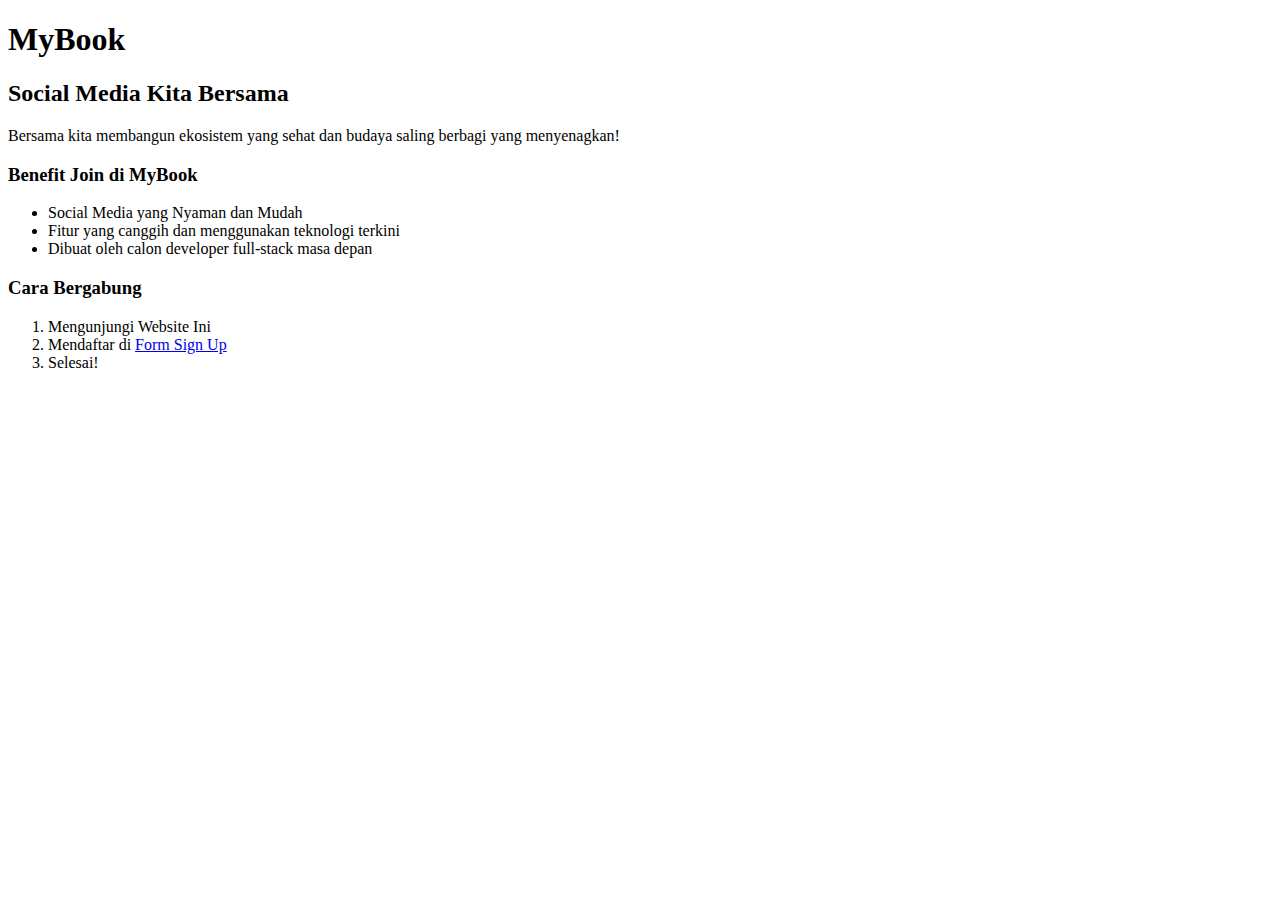
<file: WEEK-1/Latihan 1/index.html>
<!DOCTYPE html>
<html>
<head>
	<title>MyBook</title>
</head>
<body>
	<h1>MyBook</h1>
	<h2>Social Media Kita Bersama</h2>
		<p>Bersama kita membangun ekosistem yang sehat dan budaya saling berbagi yang menyenagkan!</p>
	<h3>Benefit Join di MyBook</h3>
		<ul>
			<li>Social Media yang Nyaman dan Mudah</li>
			<li>Fitur yang canggih dan menggunakan teknologi terkini</li>
			<li>Dibuat oleh calon developer full-stack masa depan</li>
		</ul>
	<h3>Cara Bergabung</h3>
		<ol>
			<li>Mengunjungi Website Ini</li>
			<li>Mendaftar di <a href="form.html">Form Sign Up</a></li>
			<li>Selesai!</li>
		</ol>

</body>
</html>
</file>
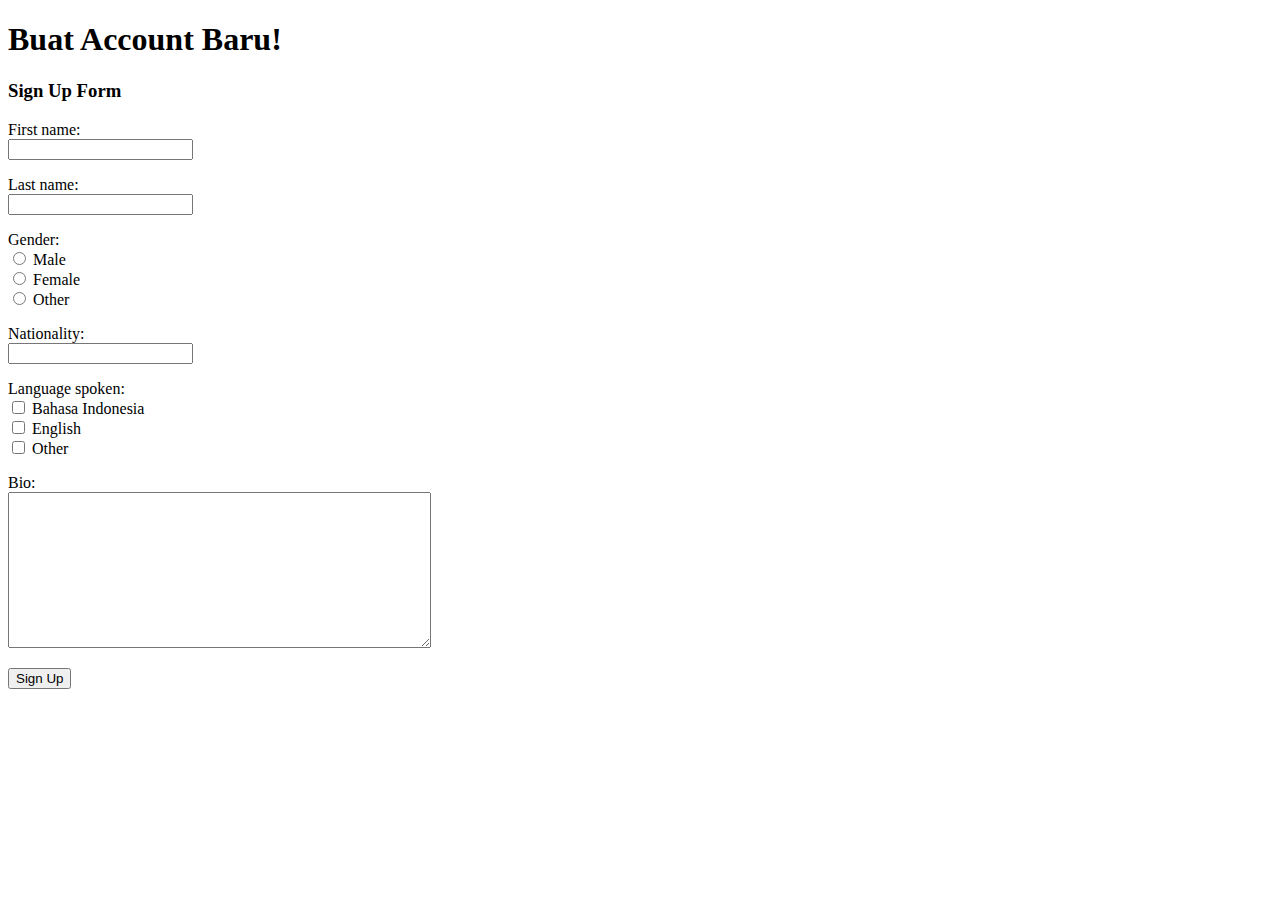
<file: WEEK-1/Latihan 1/form.html>
<!DOCTYPE html>
<html>
<head>
	<title>Sign Up Form</title>
</head>
<body>
	<h1>Buat Account Baru!</h1>
	<h3>Sign Up Form</h3>
	<form action="welcome.html" method="POST">
    <p>
      <label for="first-name">First name:<br></label>
      <input id="first-name" name="firstName" type="text">
    </p>
    <p>
      <label for="last-name">Last name:<br></label>
      <input id="last-name" name="lastName" type="text">
    </p>
    <p>
      <label for="gender">Gender:<br></label>
      <input id="male-radio" type="radio" name="gender" value="male">
      <label for="male-radio">Male<br></label>
      <input id="female-radio" type="radio" name="gender" value="female">
      <label for="female-radio">Female<br></label>
      <input id="other-radio" type="radio" name="gender" value="otherGender">
      <label for="other-radio">Other<br></label>
    </p>
    <p>
    <label for="nationality">Nationality:<br></label>
    <input type="text" name="nationality" list="nations" />
    <datalist id="nations">
      <select name="altNations">
        <option value="indonesia">Indonesia</option>
        <option value="malaysia">Malaysia</option>
        <option value="singapore">Singapore</option>
        <option value="australia">Australia</option>
      </select>
    </datalist>
  </p>
  <p>
  	<label for="language">Language spoken:<br></label>
  	<input id="bahasa-checkbox" type="checkbox" name="language" value="bahasa">
 	<label for="bahasa-checkbox">Bahasa Indonesia<br></label>
  	<input id="english-checkbox" type="checkbox" name="language" value="english">
  	<label for="english-checkbox">English<br></label>
 	<input id="other-checkbox" type="checkbox" name="language" value="otherLanguage">
  	<label for="other-checkbox">Other<br></label>
  </p>
  <p>
  	<label for="bio">Bio:<br></label>
  	<textarea class="form-control" rows="10" cols="50"></textarea>
  </p>
  	<input type="submit" value="Sign Up">

</form>
</body>
</html>
</file>
